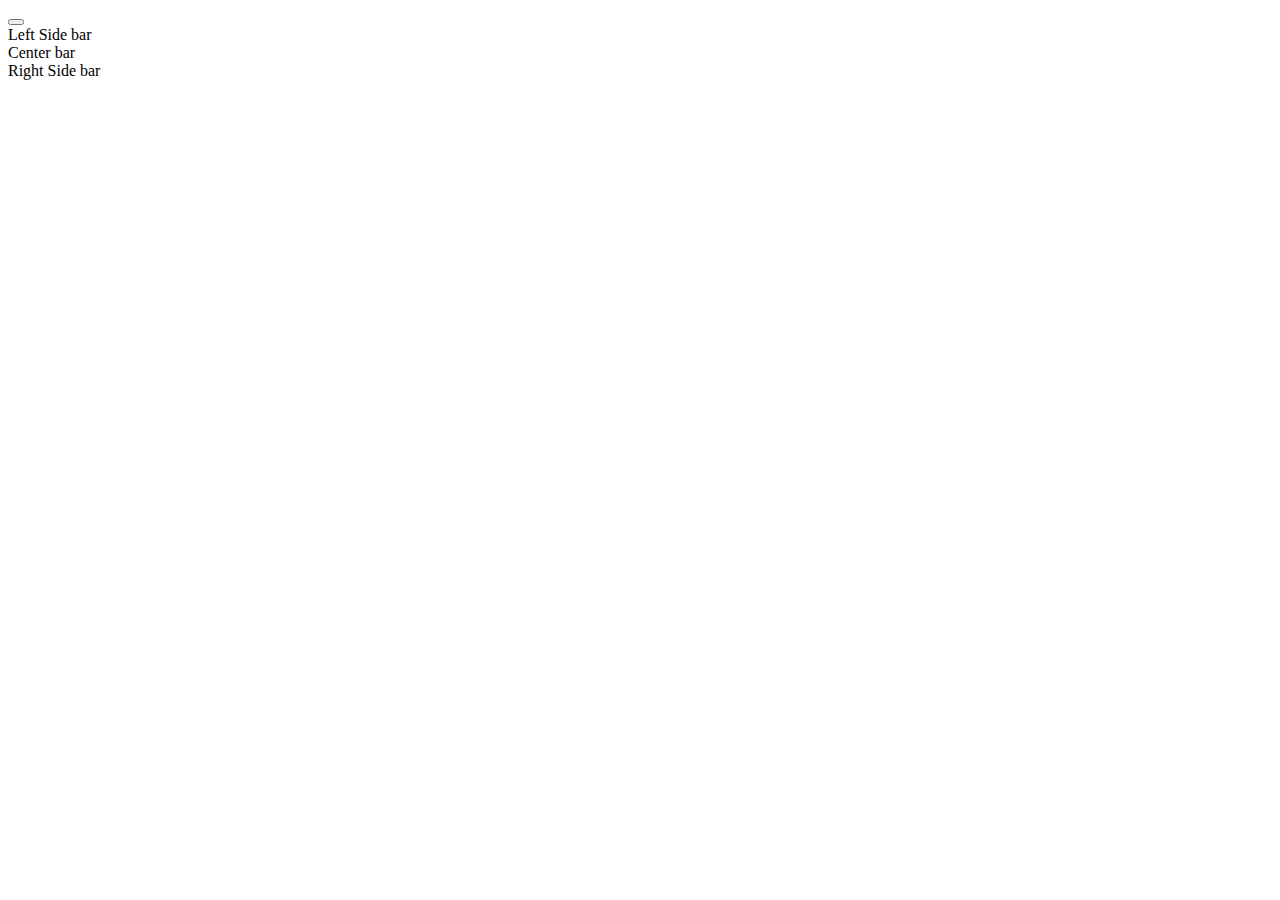
<file: Bootstrap_Fun/wwwroot/index.html>
﻿<!DOCTYPE html>
<html>
<head>
    <meta charset="utf-8" />
    <title></title>
    <link href="D:\GitRepo\Bootstrap_Fun\Bootstrap_Fun\lib\twitter-bootstrap\css\bootstrap.css" rel="stylesheet" />
</head>
<body>
    <div class="container">
        <button class="btn btn-danger"></button>
        <div class="row">
            <div class="col-md-2">Left Side bar</div>
            <div class="col-md-8">Center bar</div>
            <div class="col-md-2">Right Side bar</div>
        </div>
    </div>
    <script src="D:\GitRepo\Bootstrap_Fun\Bootstrap_Fun\wwwroot\lib\jquery\jquery.js"></script>
    <script src="D:\GitRepo\Bootstrap_Fun\Bootstrap_Fun\lib\twitter-bootstrap\js\bootstrap.js"></script>
</body>
</html>
</file>
